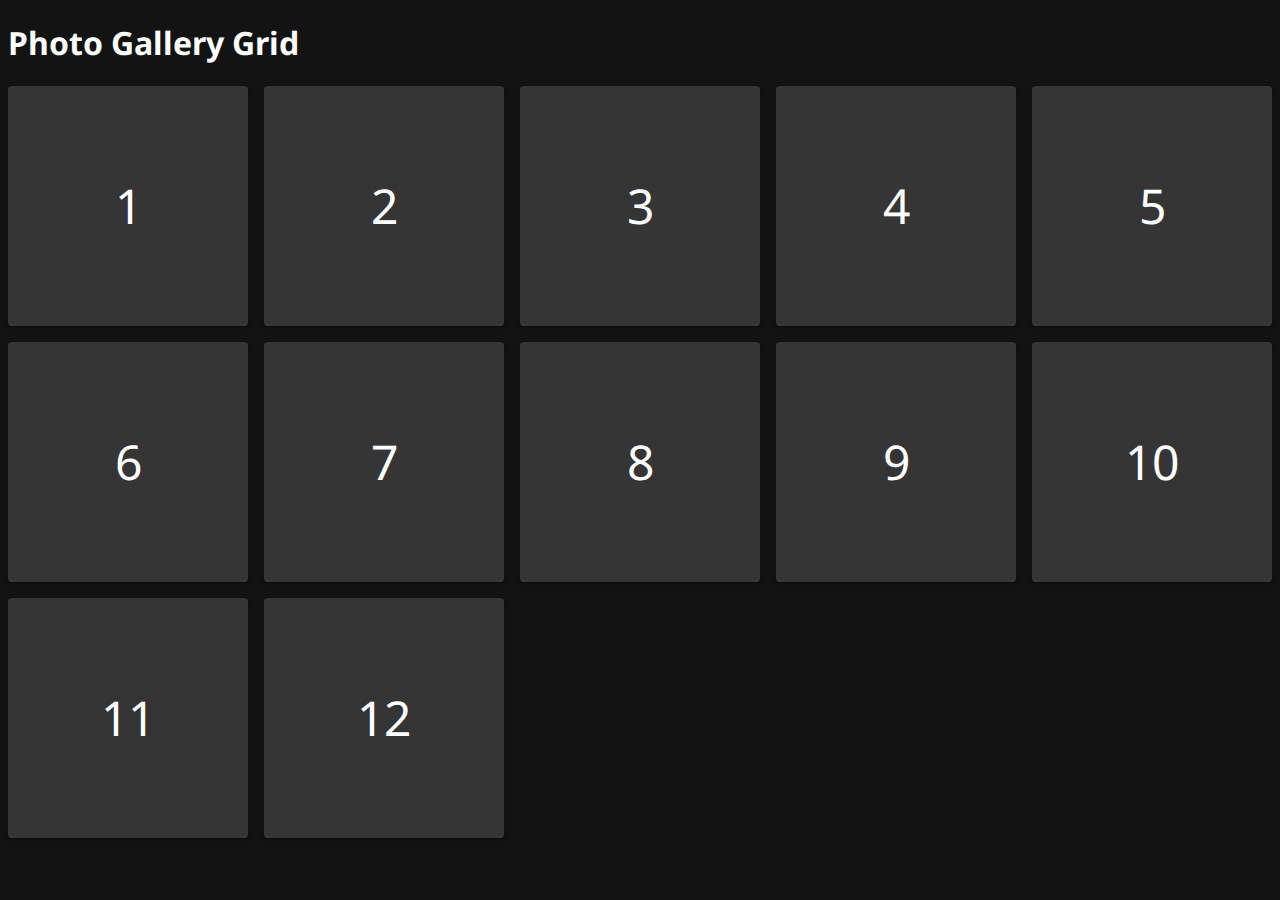
<file: photo-grid/photo.html>
<!DOCTYPE html>
<html lang="en">
  <head>
    <meta charset="UTF-8" />
    <meta name="viewport" content="width=device-width, initial-scale=1.0" />
    <title>Photo Grid</title>
    <link rel="stylesheet" href="base.css" />
    <link rel="stylesheet" href="photo.css" />
  </head>
  <body>
    <h1>Photo Gallery Grid</h1>

    <div class="photo-grid">
      <div
        class="card card-tall card-wide"
        style="
          background-image: url('https://images.unsplash.com/photo-1558981359-219d6364c9c8?ixlib=rb-1.2.1&ixid=eyJhcHBfaWQiOjEyMDd9&auto=format&fit=crop&w=2100&q=80');
        "
      >
        1
      </div>
      <div
        class="card card-tall"
        style="
          background-image: url('https://images.unsplash.com/photo-1583585635793-0e1894c169bd?ixlib=rb-1.2.1&ixid=eyJhcHBfaWQiOjEyMDd9&auto=format&fit=crop&w=913&q=80');
        "
      >
        2
      </div>
      <div
        class="card"
        style="
          background-image: url('https://images.unsplash.com/photo-1583531172005-814191b8b6c0?ixlib=rb-1.2.1&ixid=eyJhcHBfaWQiOjEyMDd9&auto=format&fit=crop&w=975&q=80');
        "
      >
        3
      </div>
      <div
        class="card"
        style="
          background-image: url('https://images.unsplash.com/photo-1583426573939-97d09302d76a?ixlib=rb-1.2.1&ixid=eyJhcHBfaWQiOjEyMDd9&auto=format&fit=crop&w=968&q=80');
        "
      >
        4
      </div>
      <div
        class="card"
        style="
          background-image: url('https://images.unsplash.com/photo-1583532452513-a02186582ccd?ixlib=rb-1.2.1&ixid=eyJhcHBfaWQiOjEyMDd9&auto=format&fit=crop&w=1950&q=80');
        "
      >
        5
      </div>
      <div
        class="card"
        style="
          background-image: url('https://images.unsplash.com/photo-1583445013765-46c20c4a6772?ixlib=rb-1.2.1&ixid=eyJhcHBfaWQiOjEyMDd9&auto=format&fit=crop&w=1950&q=80');
        "
      >
        6
      </div>
      <div
        class="card card-wide"
        style="
          background-image: url('https://images.unsplash.com/photo-1583562835057-a62d1beffbf3?ixlib=rb-1.2.1&ixid=eyJhcHBfaWQiOjEyMDd9&auto=format&fit=crop&w=949&q=80');
        "
      >
        7
      </div>
      <div
        class="card"
        style="
          background-image: url('https://images.unsplash.com/photo-1583483425010-c566431a7710?ixlib=rb-1.2.1&ixid=eyJhcHBfaWQiOjEyMDd9&auto=format&fit=crop&w=1951&q=80');
        "
      >
        8
      </div>
      <div
        class="card"
        style="
          background-image: url('https://images.unsplash.com/photo-1583500557349-fb5238f8d946?ixlib=rb-1.2.1&ixid=eyJhcHBfaWQiOjEyMDd9&auto=format&fit=crop&w=1949&q=80');
        "
      >
        9
      </div>
      <div
        class="card"
        style="
          background-image: url('https://images.unsplash.com/photo-1583468323330-9032ad490fed?ixlib=rb-1.2.1&ixid=eyJhcHBfaWQiOjEyMDd9&auto=format&fit=crop&w=1955&q=80');
        "
      >
        10
      </div>
      <div
        class="card"
        style="
          background-image: url('https://images.unsplash.com/photo-1583425423320-2386622cd2e4?ixlib=rb-1.2.1&ixid=eyJhcHBfaWQiOjEyMDd9&auto=format&fit=crop&w=1980&q=80');
        "
      >
        11
      </div>
      <div
        class="card"
        style="
          background-image: url('https://images.unsplash.com/photo-1583518257225-f9a8081f6a84?ixlib=rb-1.2.1&ixid=eyJhcHBfaWQiOjEyMDd9&auto=format&fit=crop&w=1950&q=80');
        "
      >
        12
      </div>
    </div>
  </body>
</html>
</file>
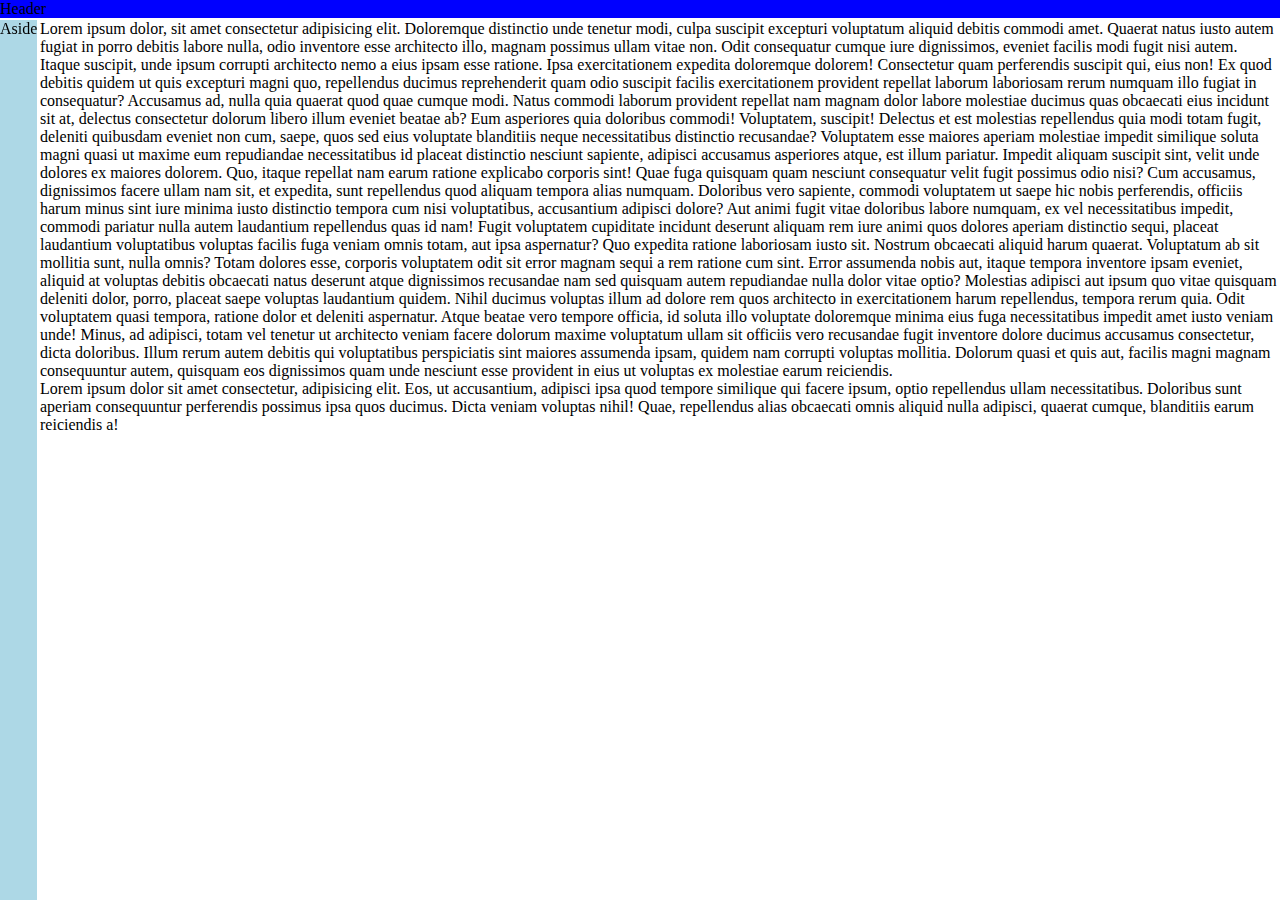
<file: position/position.html>
<!DOCTYPE html>
<html lang="en">
  <head>
    <meta charset="UTF-8" />
    <meta name="viewport" content="width=device-width, initial-scale=1.0" />

    <link rel="stylesheet" href="pos.css" />
    <title>Document</title>
  </head>
  <body>

    <div class="header">Header</div>

    <div class="container">
      <div class="side">Aside</div>
      <div class="bod">
        Lorem ipsum dolor, sit amet consectetur adipisicing elit. Doloremque
        distinctio unde tenetur modi, culpa suscipit excepturi voluptatum
        aliquid debitis commodi amet. Quaerat natus iusto autem fugiat in porro
        debitis labore nulla, odio inventore esse architecto illo, magnam
        possimus ullam vitae non. Odit consequatur cumque iure dignissimos,
        eveniet facilis modi fugit nisi autem. Itaque suscipit, unde ipsum
        corrupti architecto nemo a eius ipsam esse ratione. Ipsa exercitationem
        expedita doloremque dolorem! Consectetur quam perferendis suscipit qui,
        eius non! Ex quod debitis quidem ut quis excepturi magni quo,
        repellendus ducimus reprehenderit quam odio suscipit facilis
        exercitationem provident repellat laborum laboriosam rerum numquam illo
        fugiat in consequatur? Accusamus ad, nulla quia quaerat quod quae cumque
        modi. Natus commodi laborum provident repellat nam magnam dolor labore
        molestiae ducimus quas obcaecati eius incidunt sit at, delectus
        consectetur dolorum libero illum eveniet beatae ab? Eum asperiores quia
        doloribus commodi! Voluptatem, suscipit! Delectus et est molestias
        repellendus quia modi totam fugit, deleniti quibusdam eveniet non cum,
        saepe, quos sed eius voluptate blanditiis neque necessitatibus
        distinctio recusandae? Voluptatem esse maiores aperiam molestiae impedit
        similique soluta magni quasi ut maxime eum repudiandae necessitatibus id
        placeat distinctio nesciunt sapiente, adipisci accusamus asperiores
        atque, est illum pariatur. Impedit aliquam suscipit sint, velit unde
        dolores ex maiores dolorem. Quo, itaque repellat nam earum ratione
        explicabo corporis sint! Quae fuga quisquam quam nesciunt consequatur
        velit fugit possimus odio nisi? Cum accusamus, dignissimos facere ullam
        nam sit, et expedita, sunt repellendus quod aliquam tempora alias
        numquam. Doloribus vero sapiente, commodi voluptatem ut saepe hic nobis
        perferendis, officiis harum minus sint iure minima iusto distinctio
        tempora cum nisi voluptatibus, accusantium adipisci dolore? Aut animi
        fugit vitae doloribus labore numquam, ex vel necessitatibus impedit,
        commodi pariatur nulla autem laudantium repellendus quas id nam! Fugit
        voluptatem cupiditate incidunt deserunt aliquam rem iure animi quos
        dolores aperiam distinctio sequi, placeat laudantium voluptatibus
        voluptas facilis fuga veniam omnis totam, aut ipsa aspernatur? Quo
        expedita ratione laboriosam iusto sit. Nostrum obcaecati aliquid harum
        quaerat. Voluptatum ab sit mollitia sunt, nulla omnis? Totam dolores
        esse, corporis voluptatem odit sit error magnam sequi a rem ratione cum
        sint. Error assumenda nobis aut, itaque tempora inventore ipsam eveniet,
        aliquid at voluptas debitis obcaecati natus deserunt atque dignissimos
        recusandae nam sed quisquam autem repudiandae nulla dolor vitae optio?
        Molestias adipisci aut ipsum quo vitae quisquam deleniti dolor, porro,
        placeat saepe voluptas laudantium quidem. Nihil ducimus voluptas illum
        ad dolore rem quos architecto in exercitationem harum repellendus,
        tempora rerum quia. Odit voluptatem quasi tempora, ratione dolor et
        deleniti aspernatur. Atque beatae vero tempore officia, id soluta illo
        voluptate doloremque minima eius fuga necessitatibus impedit amet iusto
        veniam unde! Minus, ad adipisci, totam vel tenetur ut architecto veniam
        facere dolorum maxime voluptatum ullam sit officiis vero recusandae
        fugit inventore dolore ducimus accusamus consectetur, dicta doloribus.
        Illum rerum autem debitis qui voluptatibus perspiciatis sint maiores
        assumenda ipsam, quidem nam corrupti voluptas mollitia. Dolorum quasi et
        quis aut, facilis magni magnam consequuntur autem, quisquam eos
        dignissimos quam unde nesciunt esse provident in eius ut voluptas ex
        molestiae earum reiciendis.

        <p>Lorem ipsum dolor sit amet consectetur, adipisicing elit. Eos, ut accusantium, adipisci ipsa quod tempore similique qui facere ipsum, optio repellendus ullam necessitatibus. Doloribus sunt aperiam consequuntur perferendis possimus ipsa quos ducimus. Dicta veniam voluptas nihil! Quae, repellendus alias obcaecati omnis aliquid nulla adipisci, quaerat cumque, blanditiis earum reiciendis a!</p>
      </div>
    </div>
  </body>
</html>
</file>
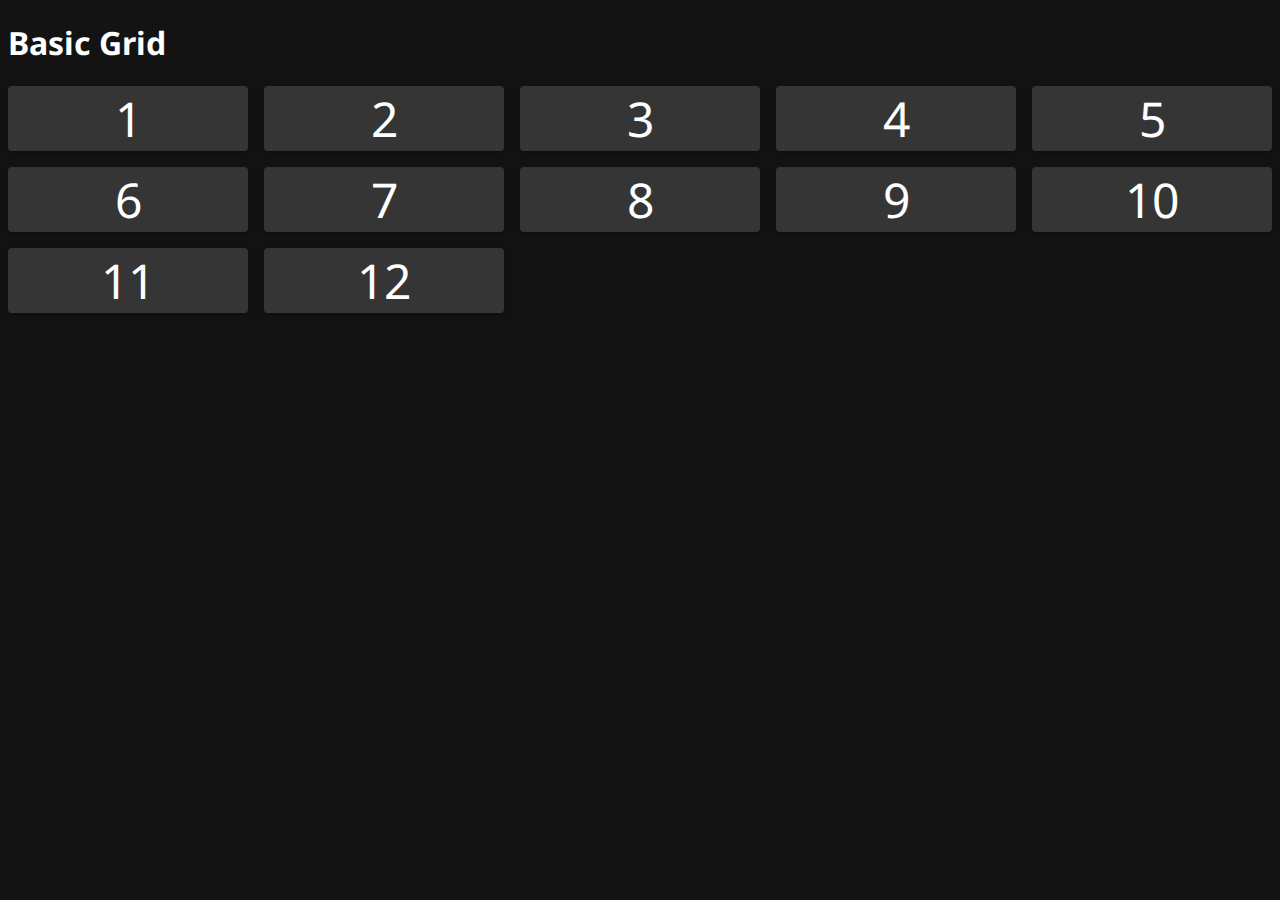
<file: simple number grid/base .html>
<!DOCTYPE html>
<html lang="en">
  <head>
    <meta charset="UTF-8" />
    <meta name="viewport" content="width=device-width, initial-scale=1.0" />
    <title>Document</title>

    <link rel="stylesheet" href="base.css" />
    <link rel="stylesheet" href="basic.css" />
  </head>
  <body>
    <h1>Basic Grid</h1>
    <section class="basic-grid">
      <div class="card">1</div>
      <div class="card">2</div>
      <div class="card">3</div>
      <div class="card">4</div>
      <div class="card">5</div>
      <div class="card">6</div>
      <div class="card">7</div>
      <div class="card">8</div>
      <div class="card">9</div>
      <div class="card">10</div>
      <div class="card">11</div>
      <div class="card">12</div>
    </section>
  </body>
</html>
</file>
<file: photo-grid/base.css>
@import url("https://fonts.googleapis.com/css?family=Noto+Sans&display=swap");

body {
  background: rgb(19, 19, 19);
  color: #fff;
  font-family: "Noto Sans", sans-serif;
}

.card {
  display: flex;
  flex-direction: column;
  justify-content: center;
  align-items: center;
  background: #353535;
  font-size: 3rem;
  color: #fff;
  box-shadow: rgba(3, 8, 20, 0.1) 0px 0.15rem 0.5rem,
    rgba(2, 8, 20, 0.1) 0px 0.075rem 0.175rem;
  height: 100%;
  width: 100%;
  border-radius: 4px;
  transition: all 500ms;
  overflow: hidden;

  background-size: cover;
  background-position: center;
  background-repeat: no-repeat;
}

.card:hover {
  box-shadow: rgba(2, 8, 20, 0.1) 0px 0.35em 1.175em,
    rgba(2, 8, 20, 0.08) 0px 0.175em 0.5em;
  transform: translateY(-3px) scale(1.1);
}
</file>
<file: photo-grid/photo.css>
.photo-grid {
  display: grid;
  gap: 1rem;
  grid-template-columns: repeat(auto-fill, minmax(240px, 1fr));
  grid-auto-rows: 240px;
}

@media screen and (minwidth: 600px) {
  .card-tall {
    grid-row: span 2 / auto;
  }

  .card-wide {
    grid-column: span 2 / auto;
  }
}
</file>
<file: position/pos.css>
*{
    margin: 0px;
    padding: 0px;

}

.header{
    background-color: blue;
    width: 100vw;
    position: fixed;
}

.container{
    display: flex;
    
}
.side{
    background-color: lightblue;
    height: 100vh;
    position: fixed;
    margin-top: 20px;
}

.bod{
    margin-top: 20px;
    margin-left: 40px;
}
</file>
<file: simple number grid/base.css>
@import url("https://fonts.googleapis.com/css?family=Noto+Sans&display=swap");

body {
  background: rgb(19, 19, 19);
  color: #fff;
  font-family: "Noto Sans", sans-serif;
}

.card {
  display: flex;
  flex-direction: column;
  justify-content: center;
  align-items: center;
  background: #353535;
  font-size: 3rem;
  color: #fff;
  box-shadow: rgba(3, 8, 20, 0.1) 0px 0.15rem 0.5rem,
    rgba(2, 8, 20, 0.1) 0px 0.075rem 0.175rem;
  height: 100%;
  width: 100%;
  border-radius: 4px;
  transition: all 500ms;
  overflow: hidden;

  background-size: cover;
  background-position: center;
  background-repeat: no-repeat;
}

.card:hover {
  box-shadow: rgba(2, 8, 20, 0.1) 0px 0.35em 1.175em,
    rgba(2, 8, 20, 0.08) 0px 0.175em 0.5em;
  transform: translateY(-3px) scale(1.1);
}
</file>
<file: simple number grid/basic.css>
.basic-grid {
  display: grid;
  gap: 1rem;
  grid-template-columns: repeat(auto-fill, minmax(240px, 1fr));
}
</file>
